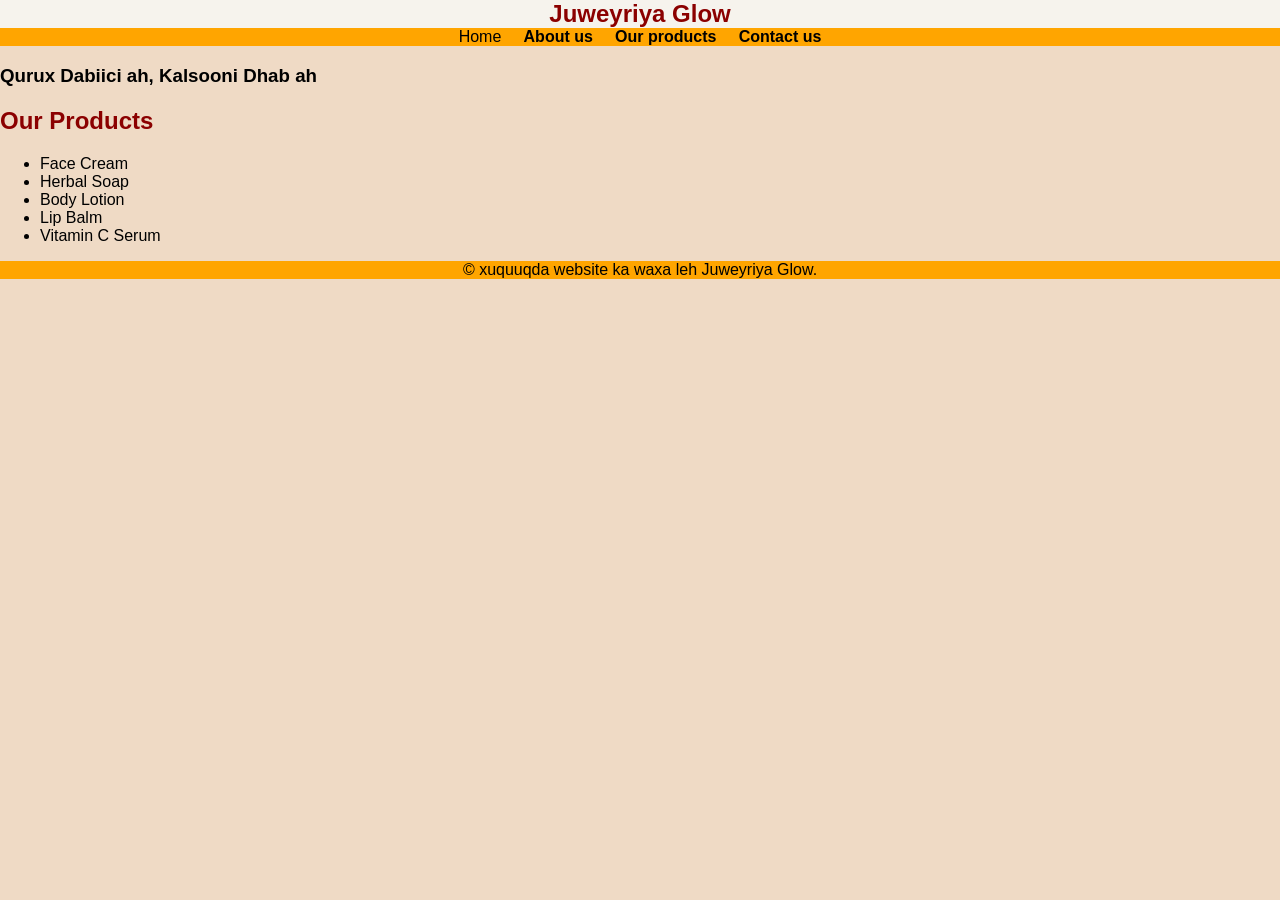
<file: index.html>
<!DOCTYPE html>
<html>
<head>
    <title>Juweyriya Glow</title>
</head>
<body style="font-family: Arial; background-color: rgb(239, 218, 197);; color: black; margin:0; padding:0;">

<header style="background-color: rgb(246, 243, 237);
 padding: medium; text-align:center;" >
    <h1 style="margin:0; font-size: x-large;
     color: darkred;">Juweyriya Glow</h1>
     <nav style="background-color: orange;"
    
        <a href="index.html" style="margin:0 medium;text-decoration:none;color:black;
            font-weight:bold;">Home</a> &nbsp; &nbsp;
        <a href="about.html" style="margin:0 medium;text-decoration:none;color:black;
            font-weight:bold;">About us</a> &nbsp; &nbsp;
        <a href="products.html" style="margin:0 medium;text-decoration:none;color:black;
            font-weight:bold;">Our products</a> &nbsp; &nbsp;
        <a href="contacts.html" style="margin:0 medium;text-decoration:none;color:black;
            font-weight:bold;">Contact us</a> 
        </nav>
        </header>

<main>
    <p style="margin:small 0 0 0;
     font-size: medium; color: brown;"><h3><b>Qurux Dabiici ah, Kalsooni Dhab ah</b></h3></p>
    <nav style="margin-top: medium;">
    <h2 style="color: darkred; margin-top: medium;">Our Products</h2>
    <ul style="list-style-type: style type round;; margin-right: medium;">
        <li>Face Cream</li>
        <li>Herbal Soap</li>
        <li>Body Lotion</li>
        <li>Lip Balm</li>
        <li>Vitamin C Serum</li>
    </ul>
</main>

<footer style="background-color: orange; text-align:center; padding: medium;">
    <p>© xuquuqda website ka waxa leh Juweyriya Glow.</p>
</footer>

</body>
</html>
</file>
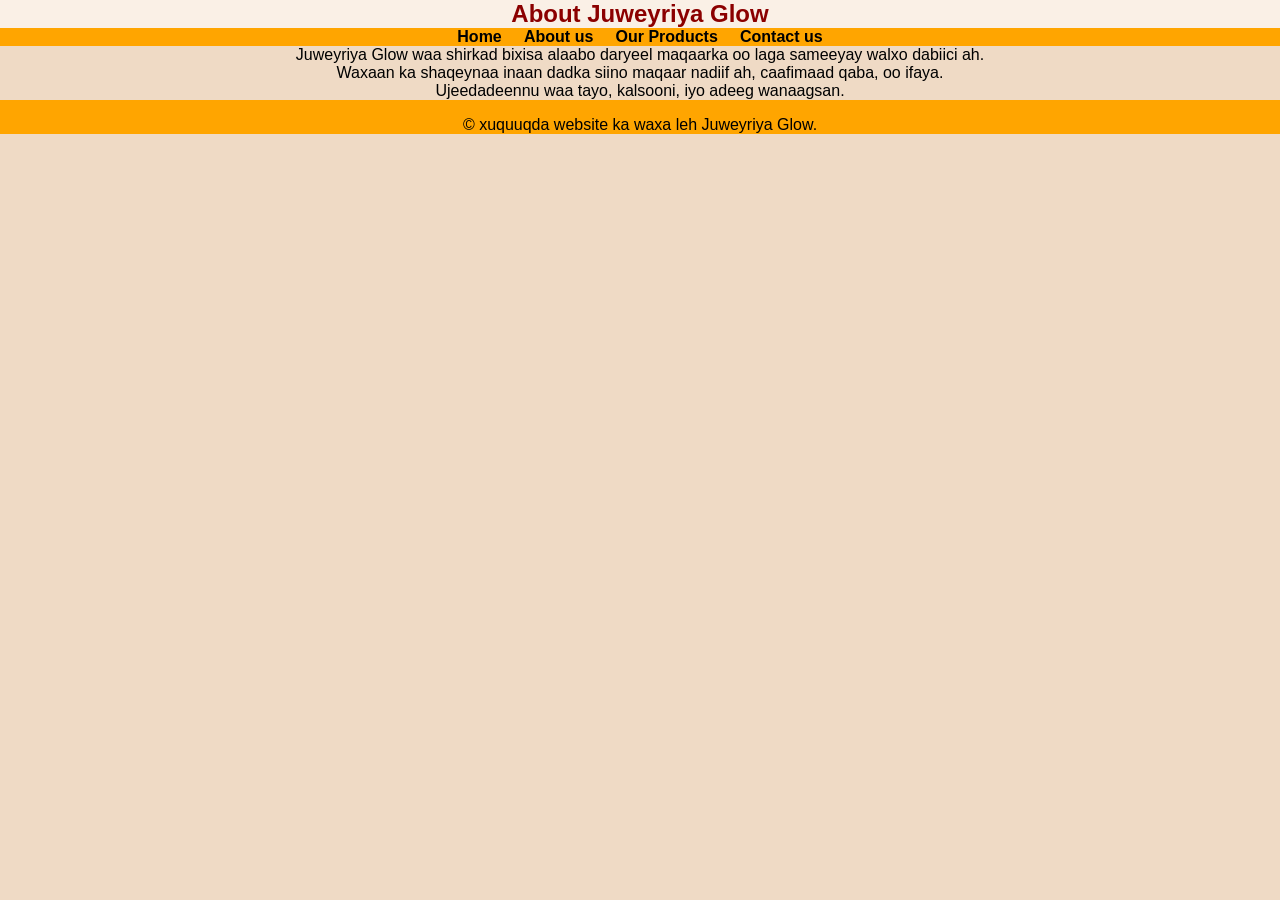
<file: about.html>
<!DOCTYPE html>
<html>
<head>
    <title>About Juweyriya Glow</title>
    <style>
        body {
            font-family: Arial;
            background-color: rgb(239, 218, 197);
            color: black;
            margin:0;
            padding:0;
        }
        
        header {
            background-color: orange;
            padding: medium;
            text-align:center;
        }
        header h1 {
            background-color: linen;
            margin:0;
            font-size: x-large;
            color: darkred;
        }
        nav a {
            background-color: orange;
            margin:0 medium;
            text-decoration:none;
            color:black;
            font-weight:bold;
        }
        nav a:hover {
            color: red;
        }
        main {
            padding: medium;
            background-color: rgb(239, 218, 197);;
        }
        footer {
            background-color: orange;
            text-align:center;
            padding: medium;
        }
    </style>
</head>
<body>

<header>
    <h1>About Juweyriya Glow</h1>
    <nav>
        <a href="index.html">Home</a> &nbsp; &nbsp;
        <a href="about.html">About us</a> &nbsp; &nbsp;
        <a href="products.html">Our Products</a> &nbsp; &nbsp;
        <a href="contacts.html">Contact us</a>
    </nav>


<main>
    
        Juweyriya Glow waa shirkad bixisa alaabo daryeel maqaarka oo laga sameeyay walxo dabiici ah.<br>
        Waxaan ka shaqeynaa inaan dadka siino maqaar nadiif ah, caafimaad qaba, oo ifaya.<br>
        Ujeedadeennu waa tayo, kalsooni, iyo adeeg wanaagsan.<br>
    
</main>

<footer>
    <p>© xuquuqda website ka waxa leh Juweyriya Glow.</p>
</footer>

</body>
</html>
</file>
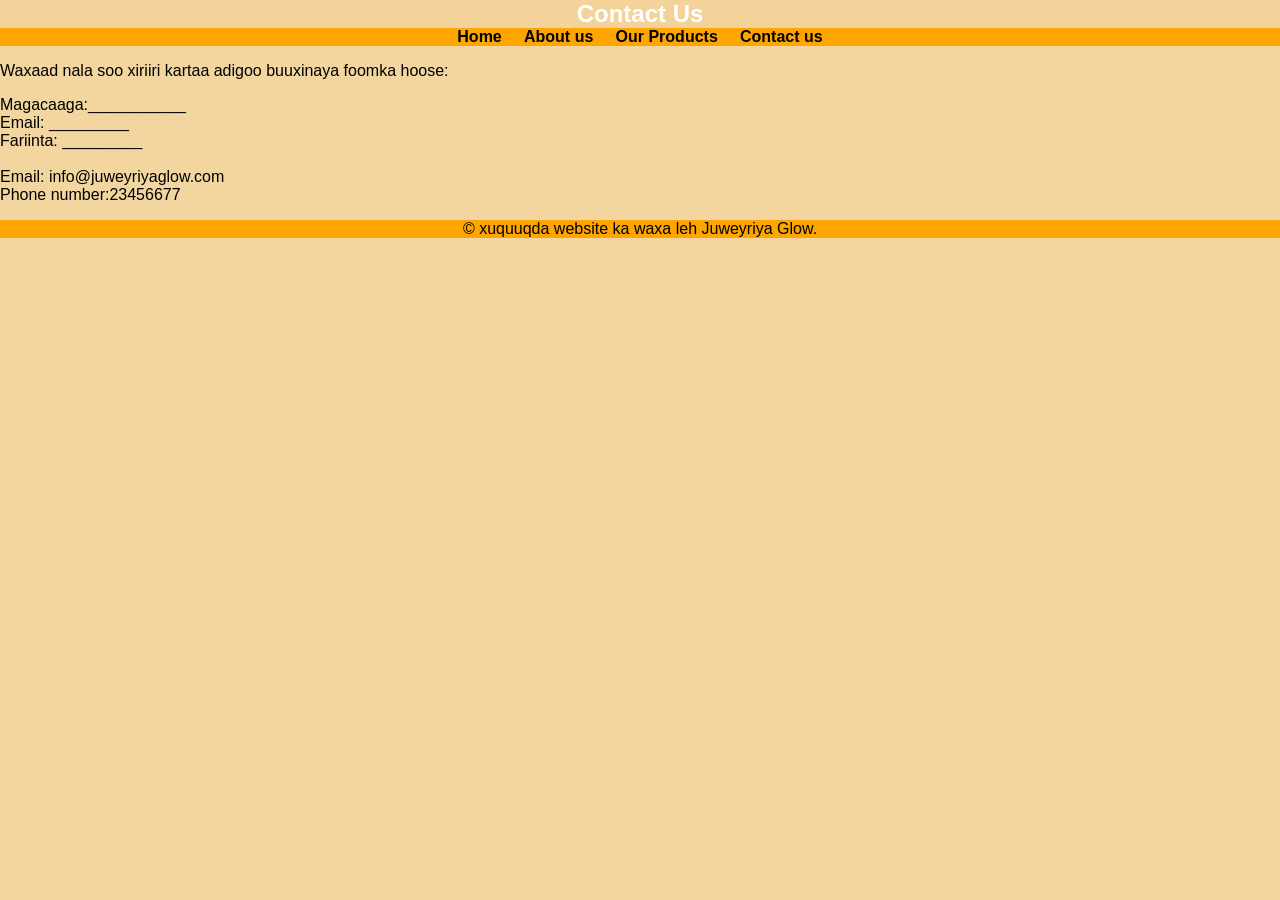
<file: contacts.html>
<!DOCTYPE html>
<html>
<head>
    <title>Contact Juweyriya Glow</title>
    <link rel="stylesheet" href="style.css">
</head>
<body>

<header>
    <h1>Contact Us</h1>
    <nav>
        <a href="index.html">Home</a> &nbsp; &nbsp;
        <a href="about.html">About us</a> &nbsp; &nbsp;
        <a href="products.html">Our Products</a> &nbsp; &nbsp;
        <a href="contacts.html">Contact us</a>
    </nav>
</header>

<main>
    <p>Waxaad nala soo xiriiri kartaa adigoo buuxinaya foomka hoose:</p>

    Magacaaga:___________<br>
    Email: _________<br>
    Fariinta: _________<br><br>

    Email: info@juweyriyaglow.com<br>
    Phone number:23456677
</main>

<footer>
    <p>© xuquuqda website ka waxa leh Juweyriya Glow.</p>
</footer>

</body>
</html>
</file>
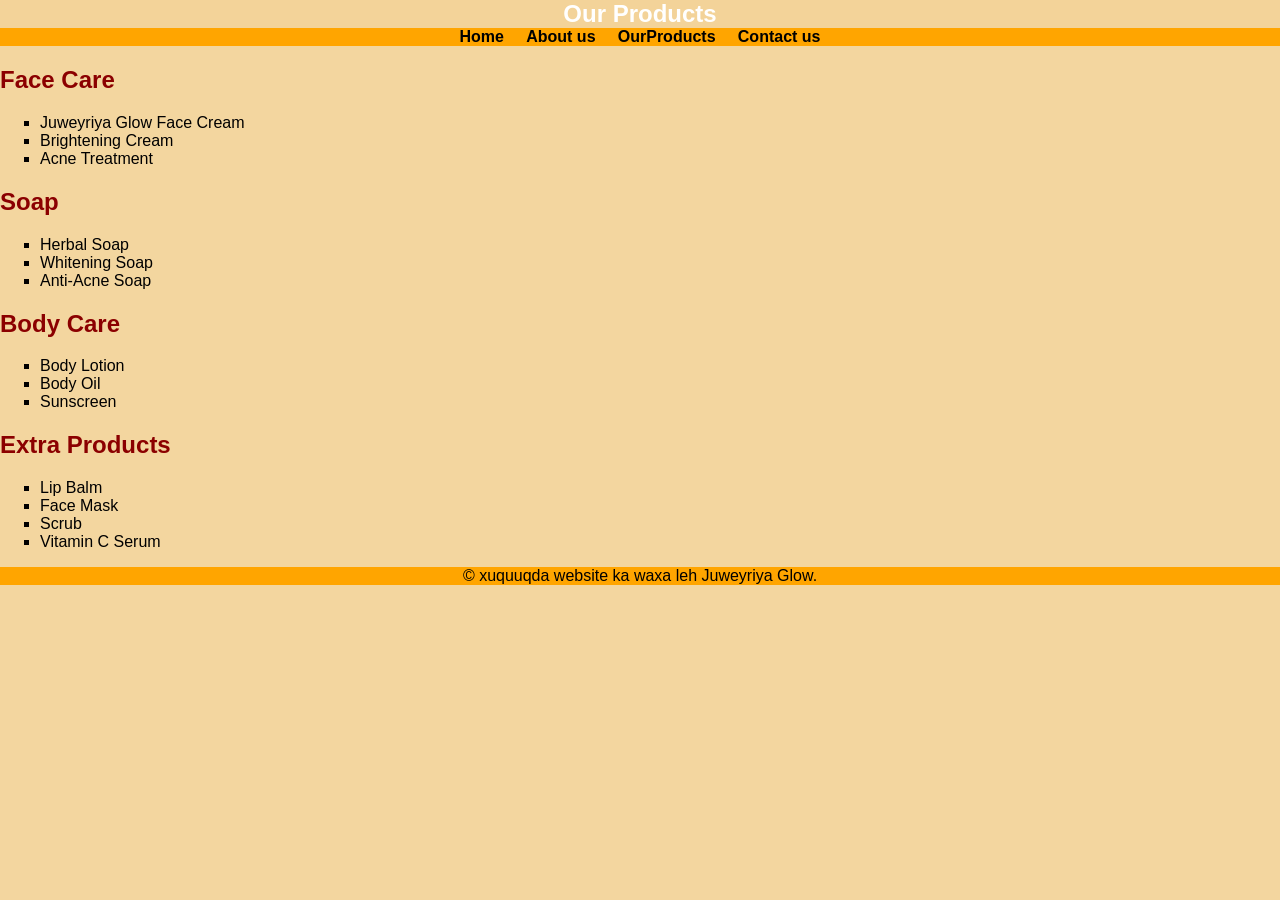
<file: products.html>
<!DOCTYPE html>
<html>
<head>
    <title>Products - Juweyriya Glow</title>
    <link rel="stylesheet" href="style.css">
</head>
<body>

<header>
    <h1>Our Products</h1>
    <nav>
        <a href="index.html">Home</a> &nbsp; &nbsp;
        <a href="about.html">About us</a> &nbsp; &nbsp;
        <a href="products.html">OurProducts</a> &nbsp; &nbsp;
        <a href="contacts.html">Contact us</a>
    </nav>
</header>

<main>
    <h2>Face Care</h2>
    <ul>
        <li>Juweyriya Glow Face Cream</li>
        <li>Brightening Cream</li>
        <li>Acne Treatment</li>
    </ul>

    <h2>Soap</h2>
    <ul>
        <li>Herbal Soap</li>
        <li>Whitening Soap</li>
        <li>Anti-Acne Soap</li>
    </ul>

    <h2>Body Care</h2>
    <ul>
        <li>Body Lotion</li>
        <li>Body Oil</li>
        <li>Sunscreen</li>
    </ul>

    <h2>Extra Products</h2>
    <ul>
        <li>Lip Balm</li>
        <li>Face Mask</li>
        <li>Scrub</li>
        <li>Vitamin C Serum</li>
    </ul>
</main>

<footer>
    <p>© xuquuqda website ka waxa leh Juweyriya Glow.</p>
</footer>

</body>
</html>
</file>
<file: style.css>
body {
    font-family: Arial;
    background-color: rgb(243, 214, 159);
    color: black;
    margin:0;
    padding:0;
}

header {
    background-color: orange;
    padding: medium;
    text-align:center;
}

header h1 {
    background-color: rgb(243, 211, 153);
    margin:0;
    font-size: x-large;
    color: white;
}

nav a {
    margin:0 medium;
    text-decoration:none;
    color:black;
    font-weight:bold;
}

nav a:hover {
    color: red;
}

main {
    padding: medium;
}

h2 {
    color: darkred;
    margin-top: medium;
}

ul {
    list-style-type:square;
    margin-left: medium;
}

footer {
    background-color: orange;
    text-align:center;
    padding: medium;
}
</file>
